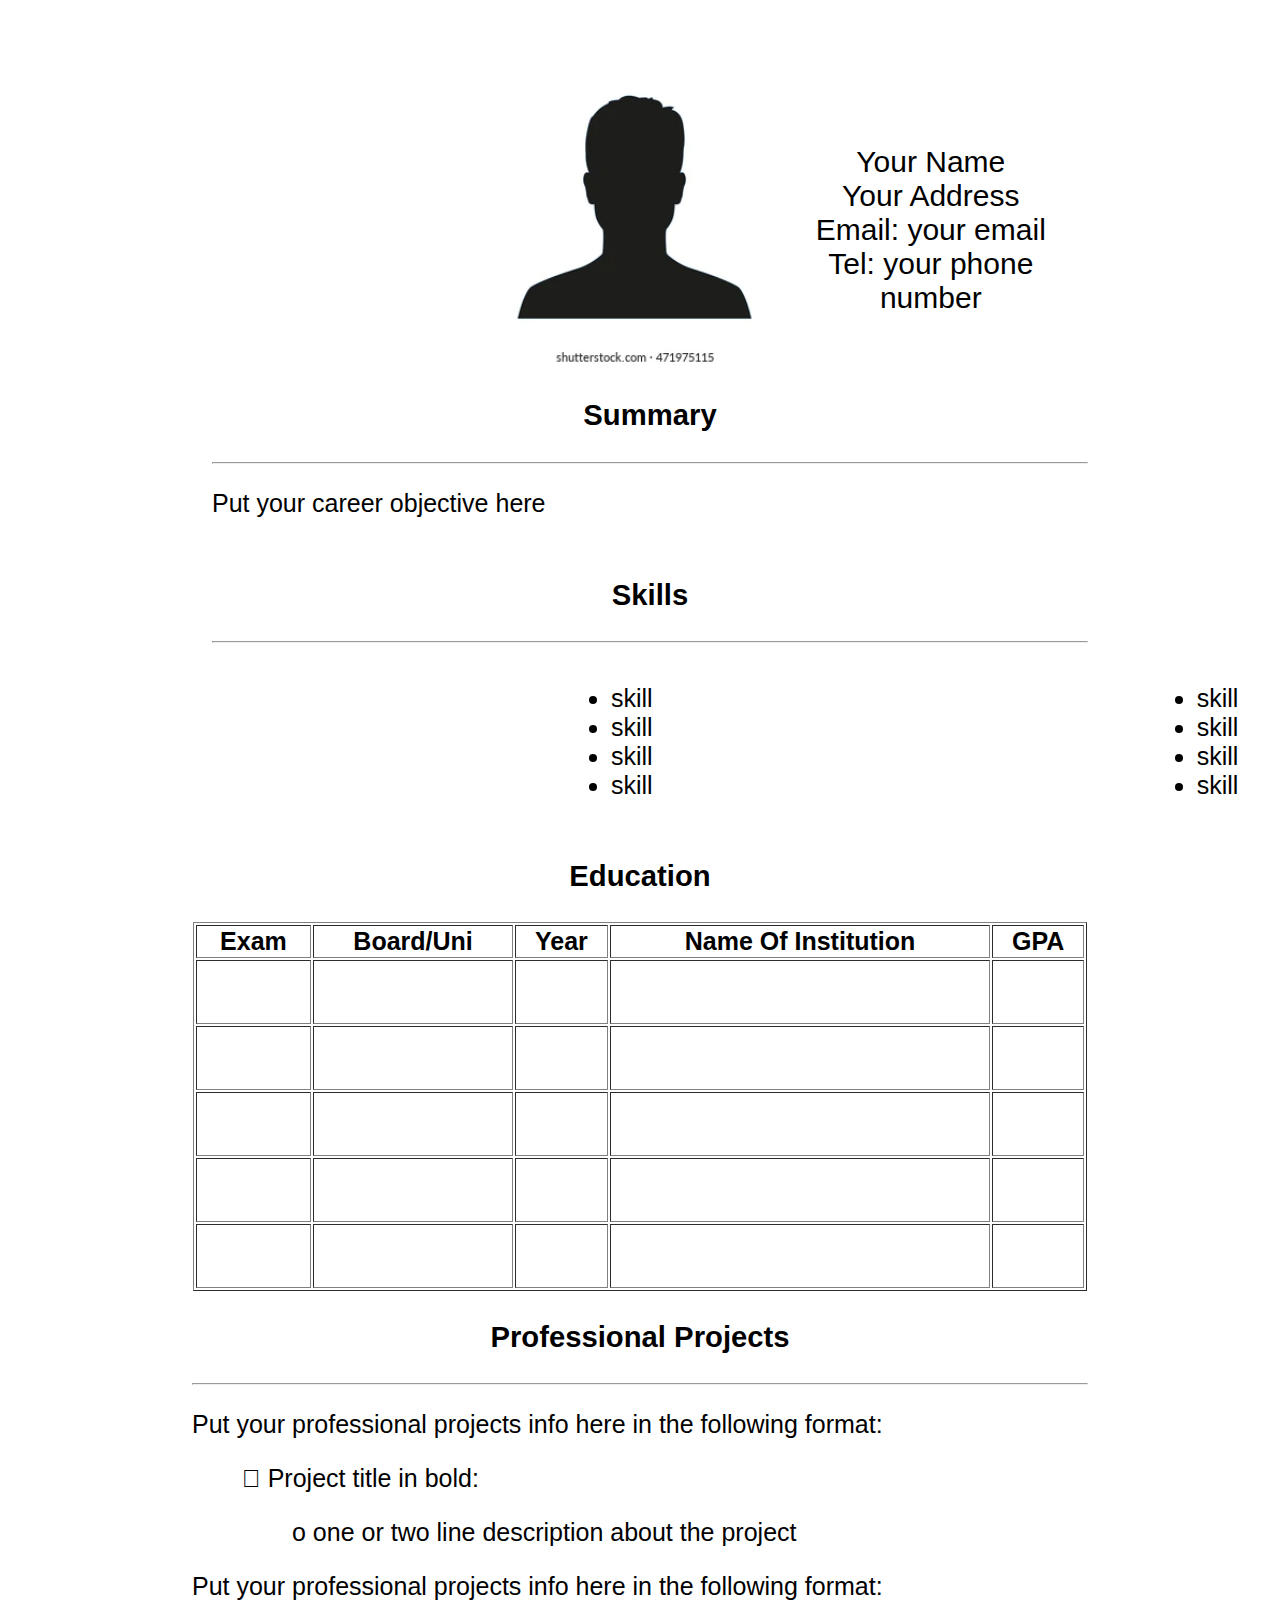
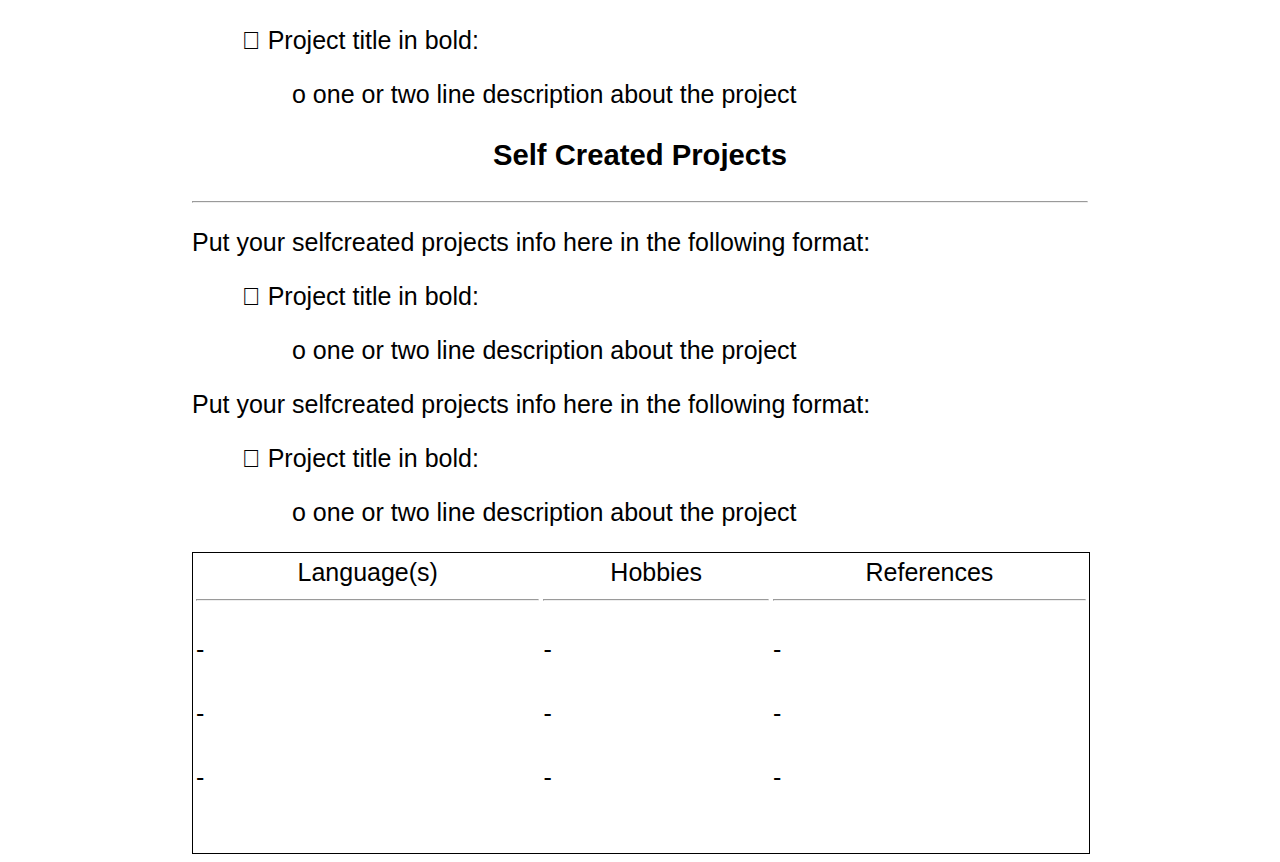
<file: index.html>
<!DOCTYPE html>
<html>

<head>
  <meta charset="utf-8">
  <meta name="viewport" content="width=device-width">
  <title>replit</title>
  <link rel="stylesheet" href="styles.css">
</head>

<body>
    <div class="top">
        <img class="img1" src="head.webp" alt="head">
        <div class="name">
            <p>Your Name <br>
                Your Address <br>
                Email: your email <br> 
                Tel: your phone number</p>
                <br>
        </div>    
    </div>

    <div class="text">
        <h3>Summary </h3>
        <hr>
        <p>
            Put your career objective here
        </p>
    </div>
    <div class="text2">
        <h3>Skills </h3>
        <hr>
    </div>
    <div class="skills">
        
        <table>
            <tr>
              <td>
                <ul>
                <li>skill</li>
                <li>skill</li>
                <li>skill</li>
                <li>skill</li>
               </ul></td>
              <td><ul>
                <li style="margin-left: 400px;">skill</li>
                <li style="margin-left: 400px;">skill</li>
                <li style="margin-left: 400px;">skill</li>
                <li style="margin-left: 400px;">skill</li>
               </ul></td>
            </tr>
          </table>
    </div>
       
    </div>
    
    <div class="tab">
        <h3>Education</h3>
        <table>
            <table width="100%" border="1">
                <tr>
                    <th>Exam</th>
                    <th>Board/Uni</th>
                    <th>Year</th>
                    <th>Name Of Institution</th>
                    <th>GPA</th>
                    
                  </tr>
                <tr>
                  <th>&nbsp;</th>
                  <td>&nbsp;</td>
                  <td>&nbsp;</td>
                  <td>&nbsp;</td>
                  <td>&nbsp;</td>
                </tr>
                <tr>
                  <td>&nbsp;</td>
                  <td>&nbsp;</td>
                  <td>&nbsp;</td>
                  <td>&nbsp;</td>
                  <td>&nbsp;</td>
                </tr>
                <tr>
                  <td>&nbsp;</td>
                  <td>&nbsp;</td>
                  <td>&nbsp;</td>
                  <td>&nbsp;</td>
                  <td>&nbsp;</td>
                </tr>
                <tr>
                    <td>&nbsp;</td>
                    <td>&nbsp;</td>
                    <td>&nbsp;</td>
                    <td>&nbsp;</td>
                    <td>&nbsp;</td>
                  </tr>
                  <tr>
                    <td>&nbsp;</td>
                    <td>&nbsp;</td>
                    <td>&nbsp;</td>
                    <td>&nbsp;</td>
                    <td>&nbsp;</td>
                  </tr>
              </table>
        </table>
    </div>


<h3>Professional Projects</h3>
<hr>
<p>Put your professional projects info here in the following format:</p>
  <p style="padding-left: 50px;">  Project title in bold:</p> 
   <p style="padding-left: 100px;">     o one or two line description about the project
</p> 
<p>Put your professional projects info here in the following format:</p>
  <p style="padding-left: 50px;">  Project title in bold:</p> 
   <p style="padding-left: 100px;">     o one or two line description about the project
</p> 

<h3>Self Created Projects</h3>
<hr>
<p>Put your selfcreated projects info here in the following format:</p>
  <p style="padding-left: 50px;">  Project title in bold:</p> 
   <p style="padding-left: 100px;">     o one or two line description about the project
</p> 
<p>Put your selfcreated projects info here in the following format:</p>
  <p style="padding-left: 50px;">  Project title in bold:</p> 
   <p style="padding-left: 100px;">     o one or two line description about the project
</p> 


<style>
    .bottom{
        border: solid 1px;
        height: 300px;
        width: 100%;
    }
    td{
        height: 60px;
    }
</style>
<div class="bottom">
   <table style="width: 100%; text-align: center;">
    <tr>
        <td class="left">Language(s) <hr></td>
        <td class="middle">Hobbies <hr></td>
        <td class="right">References <hr></td>
    </tr>

    <tr style="text-align: left; ">
        <td> - </td>
        <td> - </td>
        <td> - </td>
    </tr>
    
    <tr style="text-align: left; ">
        <td> - </td>
        <td> - </td>
        <td> - </td>
    </tr>
    
    <tr style="text-align: left; ">
        <td> - </td>
        <td> - </td>
        <td> - </td>
        
    </tr>
    

   </table>
</div>

</body>

</html>
</file>
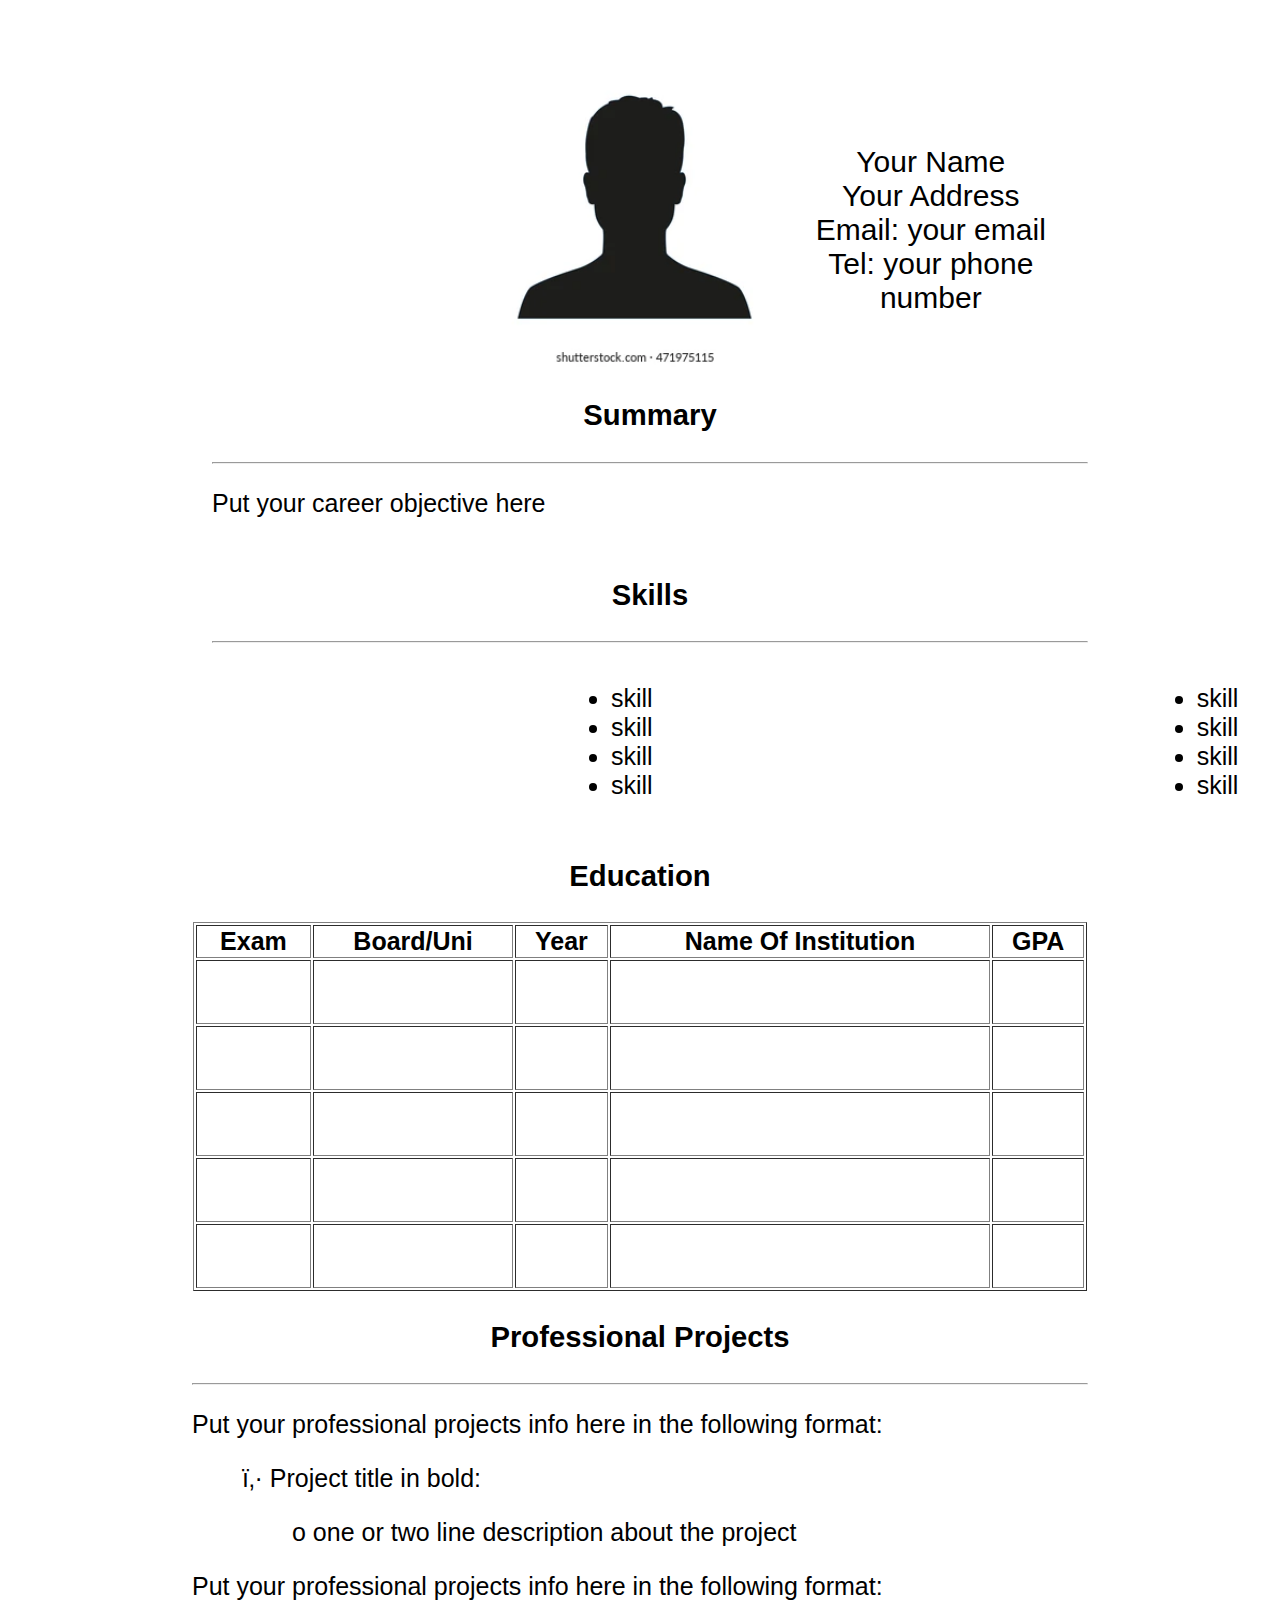
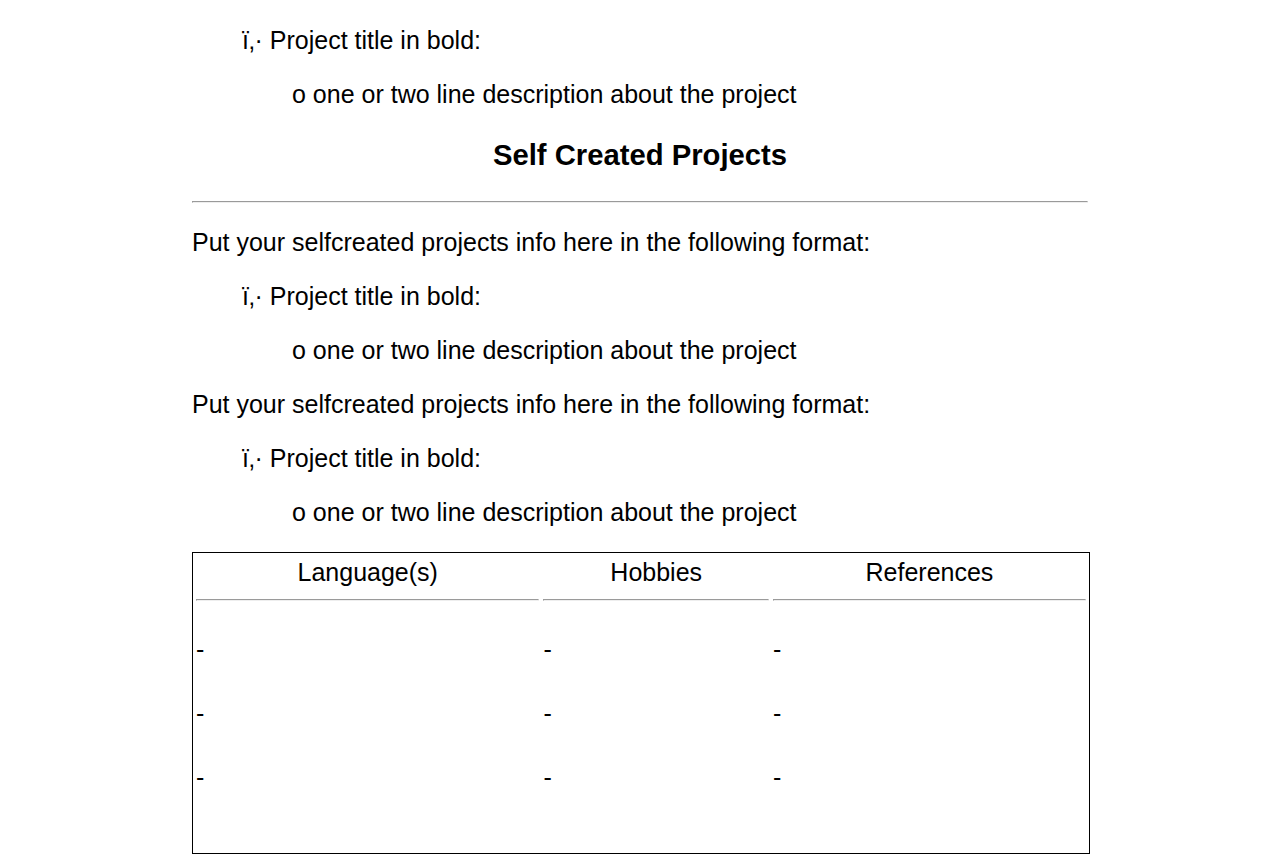
<file: leftRight.html>
<!DOCTYPE html>
<html>

<head>
  <!-- <meta charset="utf-8">
  <meta name="viewport" content="width=device-width">
  <title>replit</title>
  <link href="style.css" rel="stylesheet" type="text/css" /> -->
</head>

<body>
    <style >
        body{
            font-family:'Gill Sans', 'Gill Sans MT', Calibri, 'Trebuchet MS', sans-serif
            
        }
        body{
            width: 70%;
            margin-left:15%;
            margin-top: 5%;
            font-size: 25px;
        }
    
        .img1{
            float: left;
            height: 300px;
            margin-left: 300px;
        }
        .top{
            height: 300px;
            
            border: solid white;
            position: relative;
            width: 100%;
            font-size: 30px;
            text-align: center;
          
            
        }
       .name{
        margin-top: 45px;
        border: solid white;
        margin-left: 350px;
        padding-left: 30px;
       }
       .tab{
        border: solid 1px white;
        margin-top: 0px;
       }

       h3{
       text-align: center;
       }
       .text{
        height: 150px;
        position: relative;
       
        margin-top: 0px;
        padding-left: 20px;
        
       }
       .text2{
        position: relative;
        margin-top: 0px;
        margin-bottom: 0px;
        padding-left: 20px;
        
       }
       .skills{
        border: solid 1px white;
        padding-left: 275px;
        

       }
       ul{
        margin-left: 100px;
       }
    </style>
    <div class="top">
        <img class="img1" src="head.webp" alt="head">
        <div class="name">
            <p>Your Name <br>
                Your Address <br>
                Email: your email <br> 
                Tel: your phone number</p>
                <br>
        </div>    
    </div>

    <div class="text">
        <h3>Summary </h3>
        <hr>
        <p>
            Put your career objective here
        </p>
    </div>
    <div class="text2">
        <h3>Skills </h3>
        <hr>
    </div>
    <div class="skills">
        
        <table>
            <tr>
              <td>
                <ul>
                <li>skill</li>
                <li>skill</li>
                <li>skill</li>
                <li>skill</li>
               </ul></td>
              <td><ul>
                <li style="margin-left: 400px;">skill</li>
                <li style="margin-left: 400px;">skill</li>
                <li style="margin-left: 400px;">skill</li>
                <li style="margin-left: 400px;">skill</li>
               </ul></td>
            </tr>
          </table>
    </div>
       
    </div>
    
    <div class="tab">
        <h3>Education</h3>
        <table>
            <table width="100%" border="1">
                <tr>
                    <th>Exam</th>
                    <th>Board/Uni</th>
                    <th>Year</th>
                    <th>Name Of Institution</th>
                    <th>GPA</th>
                    
                  </tr>
                <tr>
                  <th>&nbsp;</th>
                  <td>&nbsp;</td>
                  <td>&nbsp;</td>
                  <td>&nbsp;</td>
                  <td>&nbsp;</td>
                </tr>
                <tr>
                  <td>&nbsp;</td>
                  <td>&nbsp;</td>
                  <td>&nbsp;</td>
                  <td>&nbsp;</td>
                  <td>&nbsp;</td>
                </tr>
                <tr>
                  <td>&nbsp;</td>
                  <td>&nbsp;</td>
                  <td>&nbsp;</td>
                  <td>&nbsp;</td>
                  <td>&nbsp;</td>
                </tr>
                <tr>
                    <td>&nbsp;</td>
                    <td>&nbsp;</td>
                    <td>&nbsp;</td>
                    <td>&nbsp;</td>
                    <td>&nbsp;</td>
                  </tr>
                  <tr>
                    <td>&nbsp;</td>
                    <td>&nbsp;</td>
                    <td>&nbsp;</td>
                    <td>&nbsp;</td>
                    <td>&nbsp;</td>
                  </tr>
              </table>
        </table>
    </div>


<h3>Professional Projects</h3>
<hr>
<p>Put your professional projects info here in the following format:</p>
  <p style="padding-left: 50px;">  Project title in bold:</p> 
   <p style="padding-left: 100px;">     o one or two line description about the project
</p> 
<p>Put your professional projects info here in the following format:</p>
  <p style="padding-left: 50px;">  Project title in bold:</p> 
   <p style="padding-left: 100px;">     o one or two line description about the project
</p> 

<h3>Self Created Projects</h3>
<hr>
<p>Put your selfcreated projects info here in the following format:</p>
  <p style="padding-left: 50px;">  Project title in bold:</p> 
   <p style="padding-left: 100px;">     o one or two line description about the project
</p> 
<p>Put your selfcreated projects info here in the following format:</p>
  <p style="padding-left: 50px;">  Project title in bold:</p> 
   <p style="padding-left: 100px;">     o one or two line description about the project
</p> 


<style>
    .bottom{
        border: solid 1px;
        height: 300px;
        width: 100%;
    }
    td{
        height: 60px;
    }
</style>
<div class="bottom">
   <table style="width: 100%; text-align: center;">
    <tr>
        <td class="left">Language(s) <hr></td>
        <td class="middle">Hobbies <hr></td>
        <td class="right">References <hr></td>
    </tr>

    <tr style="text-align: left; ">
        <td> - </td>
        <td> - </td>
        <td> - </td>
    </tr>
    
    <tr style="text-align: left; ">
        <td> - </td>
        <td> - </td>
        <td> - </td>
    </tr>
    
    <tr style="text-align: left; ">
        <td> - </td>
        <td> - </td>
        <td> - </td>
        
    </tr>
    

   </table>
</div>

</body>

</html>
</file>
<file: styles.css>
body{
    font-family:'Gill Sans', 'Gill Sans MT', Calibri, 'Trebuchet MS', sans-serif
    
}
body{
    width: 70%;
    margin-left:15%;
    margin-top: 5%;
    font-size: 25px;
}

.img1{
    float: left;
    height: 300px;
    margin-left: 300px;
}
.top{
    height: 300px;
    
    border: solid white;
    position: relative;
    width: 100%;
    font-size: 30px;
    text-align: center;
  
    
}
.name{
margin-top: 45px;
border: solid white;
margin-left: 350px;
padding-left: 30px;
}
.tab{
border: solid 1px white;
margin-top: 0px;
}

h3{
text-align: center;
}
.text{
height: 150px;
position: relative;

margin-top: 0px;
padding-left: 20px;

}
.text2{
position: relative;
margin-top: 0px;
margin-bottom: 0px;
padding-left: 20px;

}
.skills{
border: solid 1px white;
padding-left: 275px;


}
ul{
margin-left: 100px;
}
</file>
